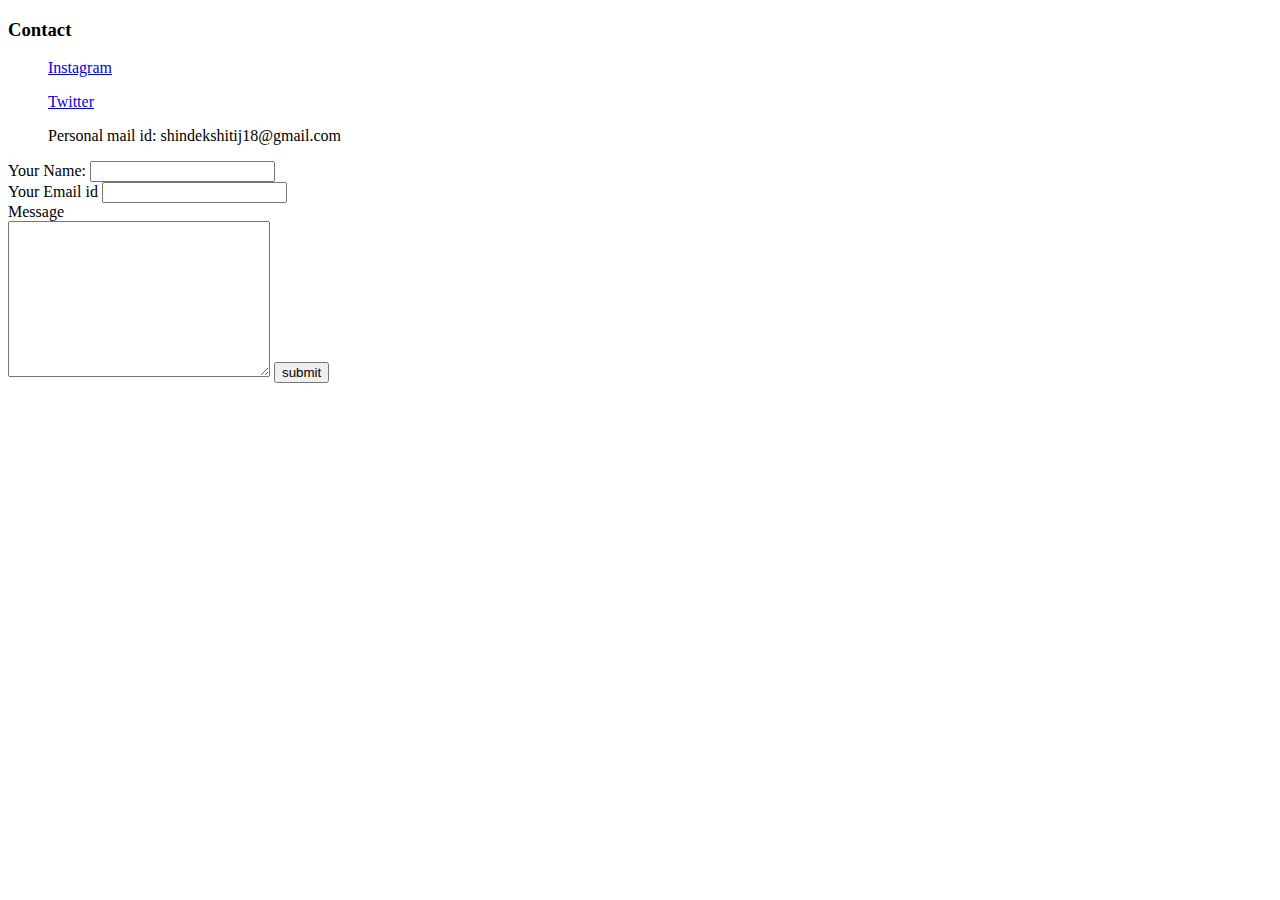
<file: contact.html>
<!DOCTYPE html>
<html lang="en" dir="ltr">
  <head>
    <meta charset="utf-8">
    <title>Conatct</title>
  </head>
  <body>
    <h3>Contact</h3>
    <li>
      <ul>
         <a href="https://www.instagram.com/kshitij44._/">Instagram</a>
      </ul>
      <ul>
        <a href="https://mobile.twitter.com/Kshitij44_">Twitter</a>
      </ul>
      <ul>
        Personal mail id: shindekshitij18@gmail.com
      </ul>
    </li>
      <form  action="mailto:shindekshitij18@gmail.com" method="post" enctype="text/plain">
        <label>Your Name: </label>
        <input type="text" name="" value=""><br>
        <label>Your Email id</label>
        <input type="email" name="" value=""><br>
        <label>Message</label><br>
        <textarea name="name" rows="10" cols="30"></textarea>
        <input type="submit" name="" value="submit">
      </form>

  </body>
</html>
</file>
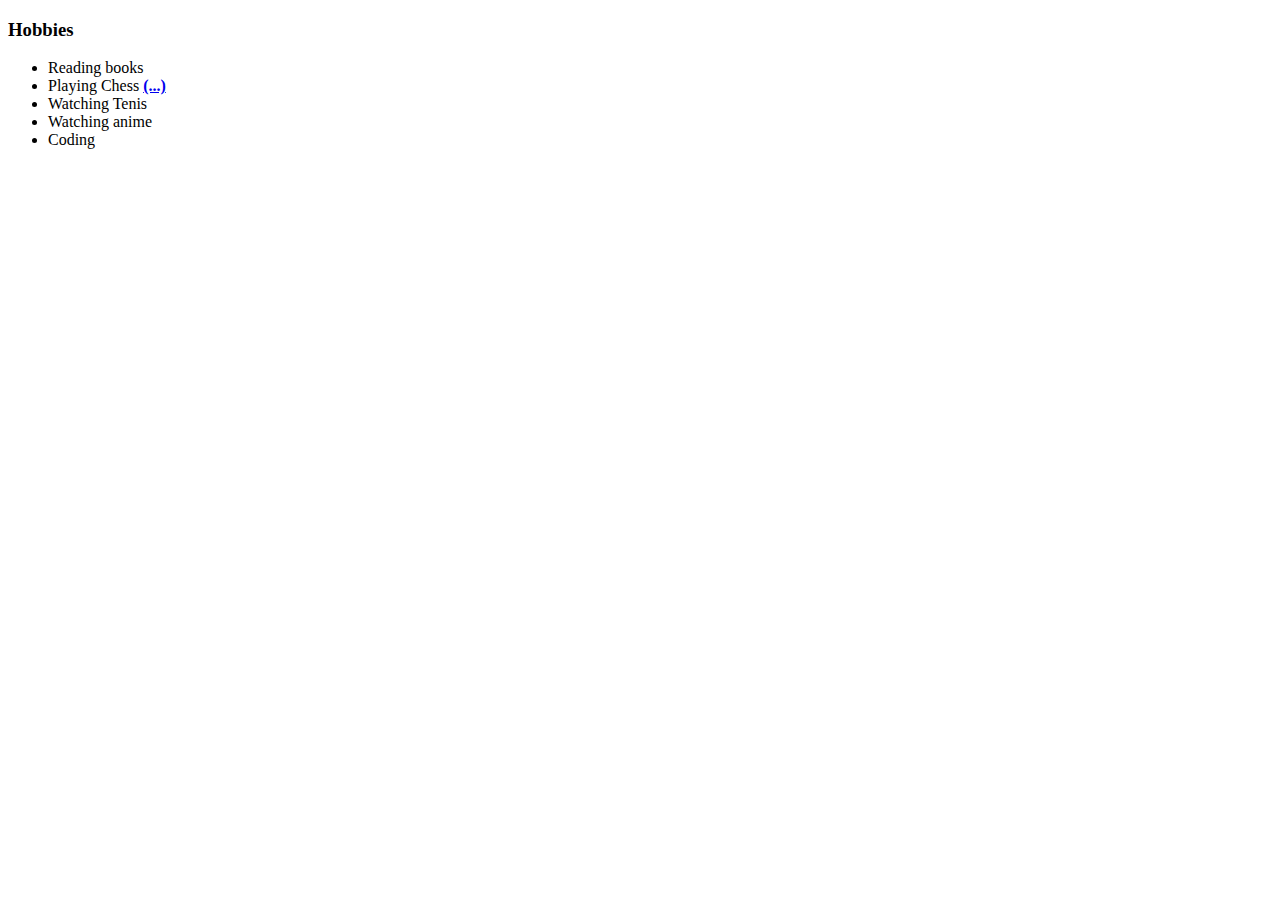
<file: Hobbies.html>
<!DOCTYPE html>
<html lang="en" dir="ltr">
  <head>
    <meta charset="utf-8">
    <title><h3>Hobbies</h3></title>
  </head>
  <body>
    <h3>Hobbies</h3>
    <ul>
    <li>
      Reading books
    </li>
    <li>Playing Chess <a href="https://www.chess.com/member/classicocean"><strong>(...)</strong></a> </li>
    <li>Watching Tenis</li>
    <li>Watching anime</li>
    <li>Coding</li>
    </ul>
  </body>
</html>
</file>
